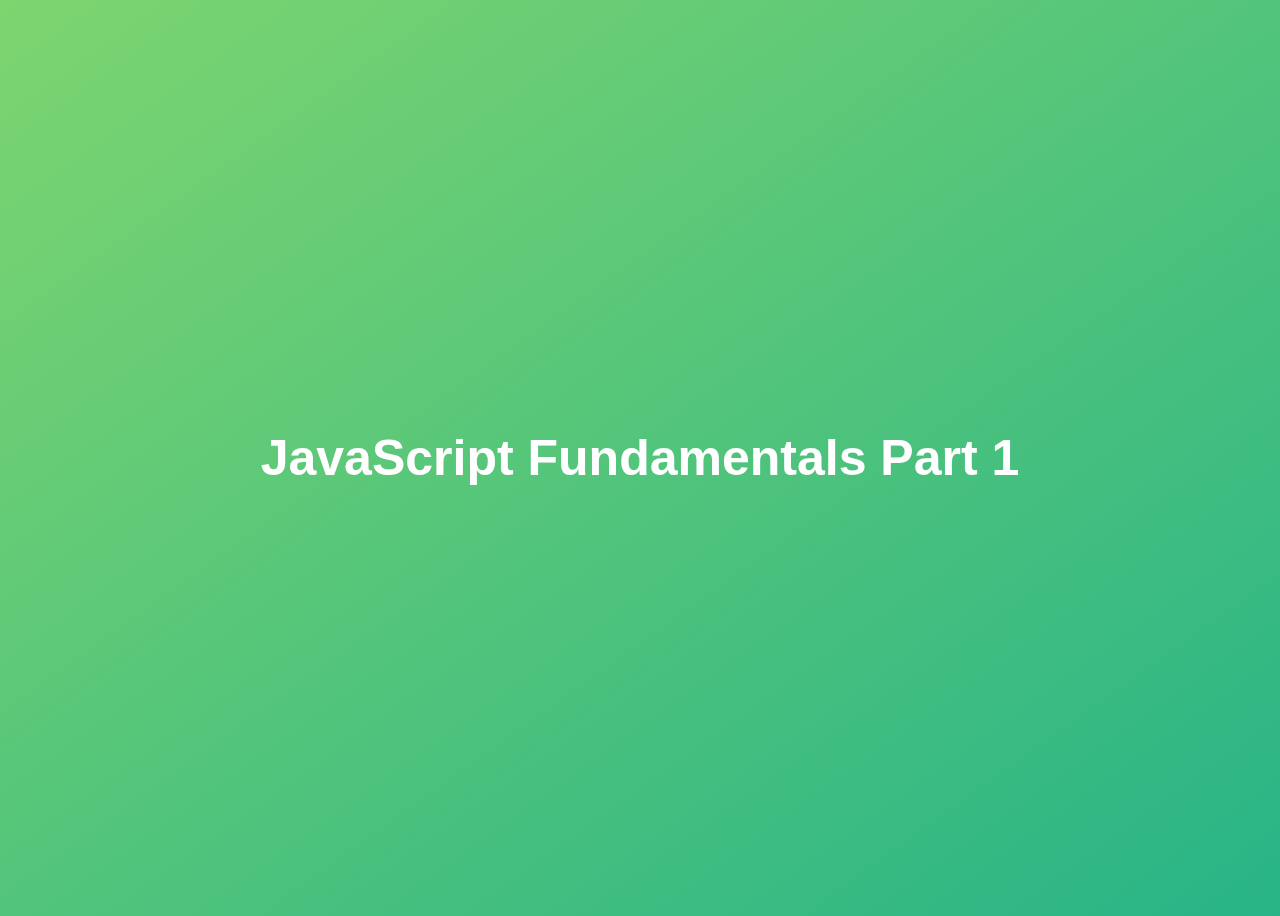
<file: 01-Fundamentals-Part-1/starter/index.html>
<!DOCTYPE html>
<html lang="en">
  <head>
    <meta charset="UTF-8" />
    <meta name="viewport" content="width=device-width, initial-scale=1.0" />
    <meta http-equiv="X-UA-Compatible" content="ie=edge" />
    <title>JavaScript Fundamentals – Part 1</title>
    <style>
      body {
        height: 100vh;
        display: flex;
        align-items: center;
        background: linear-gradient(to top left, #28b487, #7dd56f);
      }
      h1 {
        font-family: sans-serif;
        font-size: 50px;
        line-height: 1.3;
        width: 100%;
        padding: 30px;
        text-align: center;
        color: white;
      }
    </style>
  </head>
  <body>
    <h1>JavaScript Fundamentals Part 1</h1>
  </body>

  <script src="./main.js"></script>
  <script src="./assignments.js"></script>
  <script src="./challenge1and2.js"></script>
  <script src="./challenge3.js"></script>
  <script src="./challenge4.js"></script>
</html>
</file>
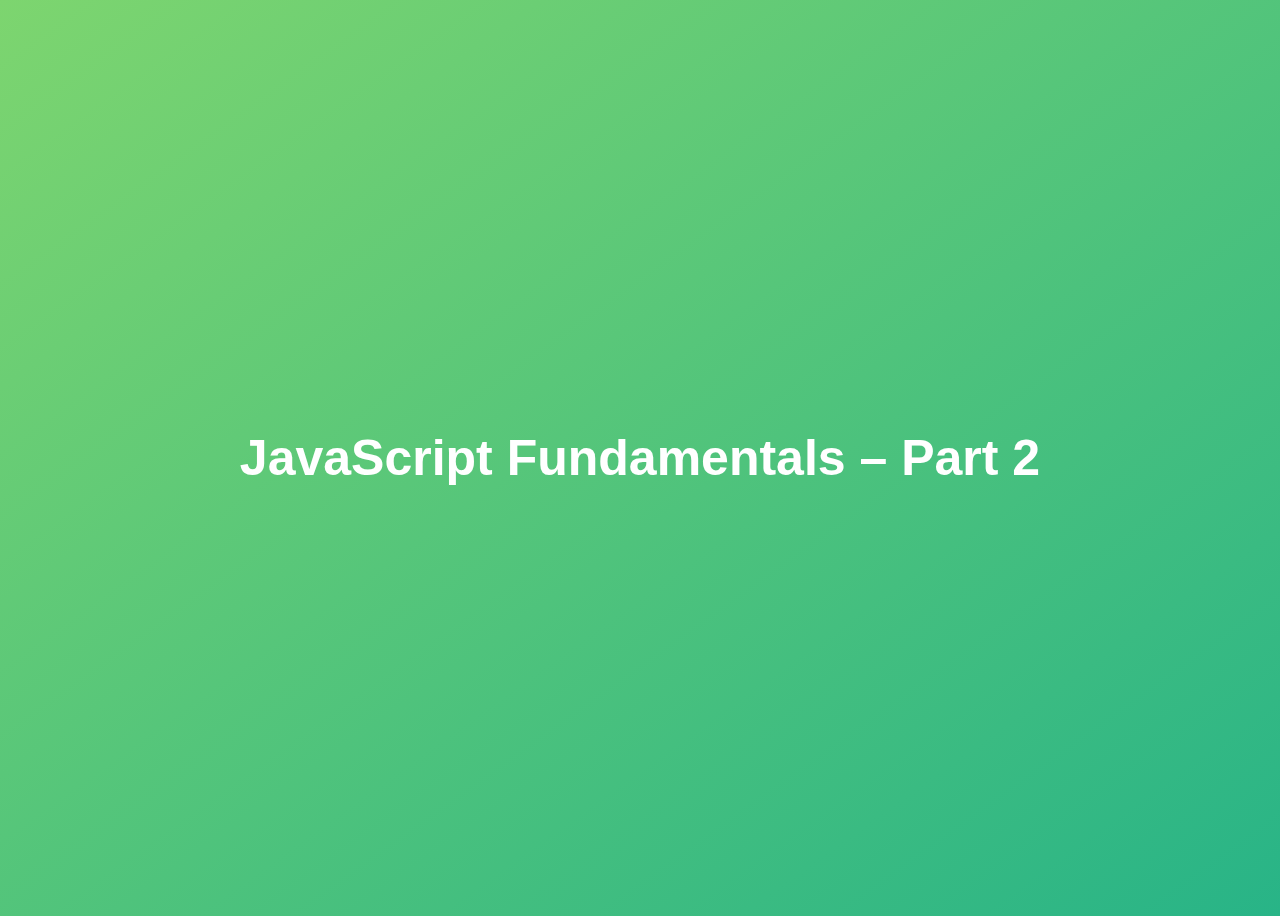
<file: 02-Fundamentals-Part-2/starter/index.html>
<!DOCTYPE html>
<html lang="en">
    <head>
        <meta charset="UTF-8" />
        <meta name="viewport" content="width=device-width, initial-scale=1.0" />
        <meta http-equiv="X-UA-Compatible" content="ie=edge" />
        <title>JavaScript Fundamentals – Part 2</title>
        <style>
            body {
                height: 100vh;
                display: flex;
                align-items: center;
                background: linear-gradient(to top left, #28b487, #7dd56f);
            }
            h1 {
                font-family: sans-serif;
                font-size: 50px;
                line-height: 1.3;
                width: 100%;
                padding: 30px;
                text-align: center;
                color: white;
            }
        </style>
    </head>
    <body>
        <h1>JavaScript Fundamentals – Part 2</h1>

        <script src="challenge4.js"></script>
    </body>
</html>
</file>
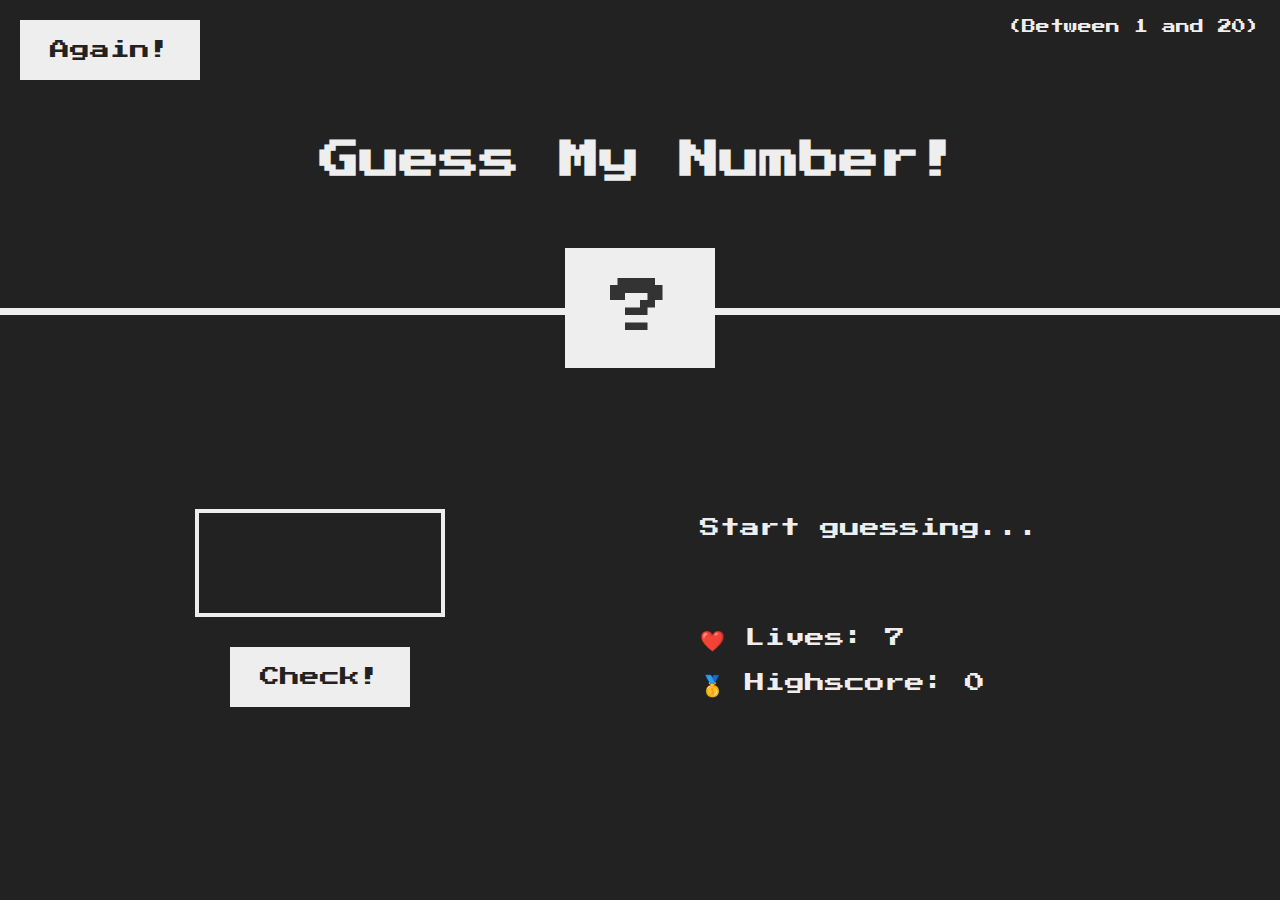
<file: 05-Guess-My-Number/starter/index.html>
<!DOCTYPE html>
<html lang="en">
  <head>
    <meta charset="UTF-8" />
    <meta name="viewport" content="width=device-width, initial-scale=1.0" />
    <meta http-equiv="X-UA-Compatible" content="ie=edge" />
    <link rel="stylesheet" href="style.css" />
    <title>Guess My Number!</title>
  </head>
  <body>
    <header id="line">
      <h1>Guess My Number!</h1>
      <p class="between">(Between 1 and 20)</p>
      <button class="btn again" id="reset">Again!</button>
      <div class="number">?</div>
    </header>
    <main>
      <section class="left">
        <input type="number" min="0" max="20" class="guess" value="" />
        <button class="btn check" id="btn">Check!</button>
      </section>
      <section class="right">
        <p class="message">Start guessing...</p>
        <p class="label-lives">❤️ Lives: <span class="lives">7</span></p>
        <p class="label-highscore">
          🥇 Highscore: <span class="highscore">0</span>
        </p>
      </section>
    </main>
    <script src="script.js"></script>
  </body>
</html>
</file>
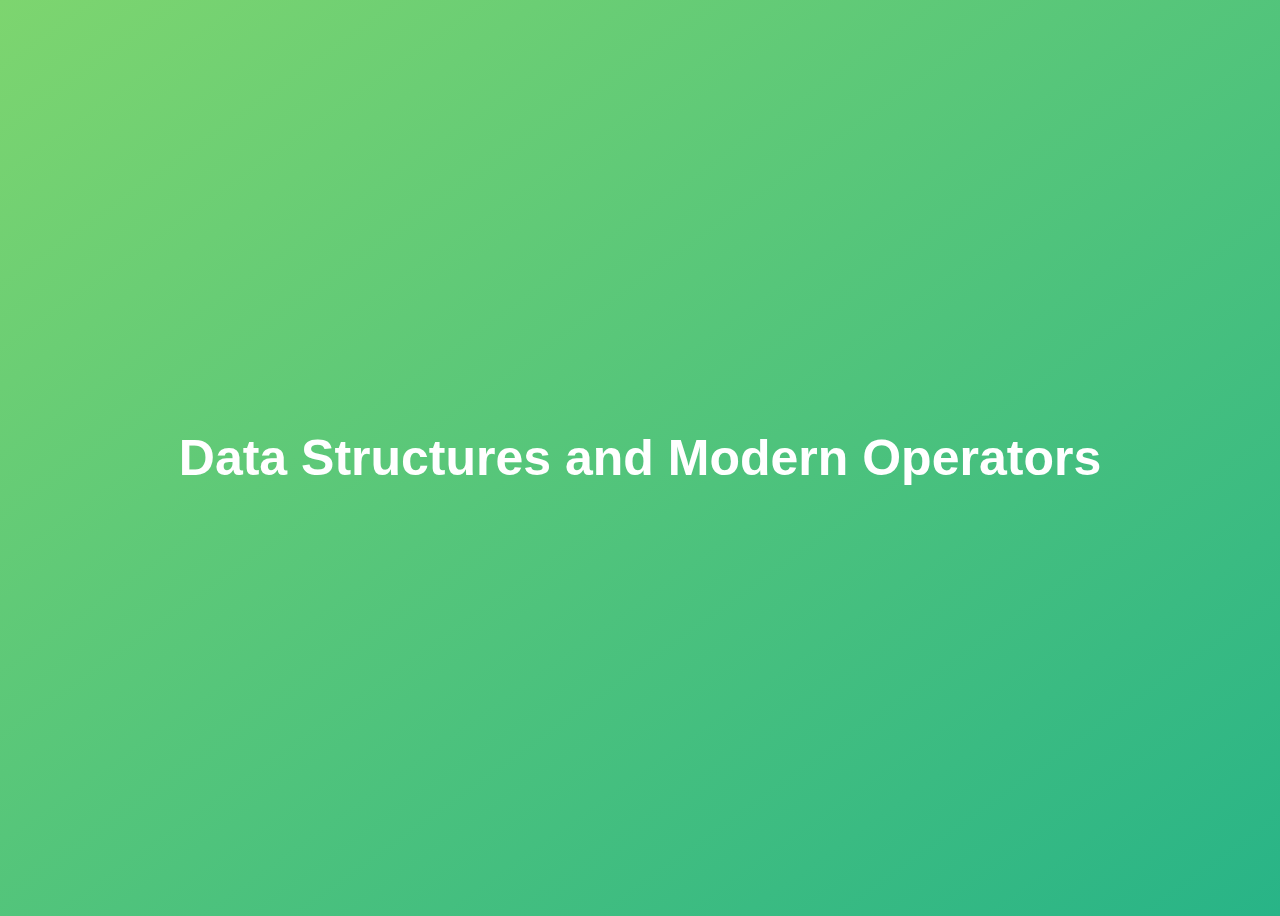
<file: 09-Data-Structures-Operators/starter/index.html>
<!DOCTYPE html>
<html lang="en">
  <head>
    <meta charset="UTF-8" />
    <meta name="viewport" content="width=device-width, initial-scale=1.0" />
    <meta http-equiv="X-UA-Compatible" content="ie=edge" />
    <title>Data Structures and Modern Operators</title>
    <style>
      body {
        height: 100vh;
        display: flex;
        align-items: center;
        background: linear-gradient(to top left, #28b487, #7dd56f);
      }
      h1 {
        font-family: sans-serif;
        font-size: 50px;
        line-height: 1.3;
        width: 100%;
        padding: 30px;
        text-align: center;
        color: white;
      }
      button {
        width: 50px;
        height: 20px;
        margin: 10px;
      }
      textarea {
        width: 300px;
        height: 100px;
      }
    </style>
  </head>
  <body>
    <h1>Data Structures and Modern Operators</h1>

    <script src="script.js"></script>
    <!-- <script src="challenge3.js"></script> -->
    <!-- <script src="script.js"></script> -->
    <!-- <script src="challenge2.js"></script> -->
    <script src="./flights.js"></script>
  </body>
</html>
</file>
<file: 05-Guess-My-Number/starter/style.css>
@import url('https://fonts.googleapis.com/css?family=Press+Start+2P&display=swap');

* {
  margin: 0;
  padding: 0;
  box-sizing: inherit;
}

html {
  font-size: 62.5%;
  box-sizing: border-box;
}

body {
  font-family: 'Press Start 2P', sans-serif;
  color: #eee;
  background-color: #222;
  /* background-color: #60b347; */
}

/* LAYOUT */
header {
  position: relative;
  height: 35vh;
  border-bottom: 7px solid #eee;
}

main {
  height: 65vh;
  color: #eee;
  display: flex;
  align-items: center;
  justify-content: space-around;
}

.left {
  width: 52rem;
  display: flex;
  flex-direction: column;
  align-items: center;
}

.right {
  width: 52rem;
  font-size: 2rem;
}

/* ELEMENTS STYLE */
h1 {
  font-size: 4rem;
  text-align: center;
  position: absolute;
  width: 100%;
  top: 52%;
  left: 50%;
  transform: translate(-50%, -50%);
}

.number {
  background: #eee;
  color: #333;
  font-size: 6rem;
  width: 15rem;
  padding: 3rem 0rem;
  text-align: center;
  position: absolute;
  bottom: 0;
  left: 50%;
  transform: translate(-50%, 50%);
}

.between {
  font-size: 1.4rem;
  position: absolute;
  top: 2rem;
  right: 2rem;
}

.again {
  position: absolute;
  top: 2rem;
  left: 2rem;
}

.guess {
  background: none;
  border: 4px solid #eee;
  font-family: inherit;
  color: inherit;
  font-size: 5rem;
  padding: 2.5rem;
  width: 25rem;
  text-align: center;
  display: block;
  margin-bottom: 3rem;
}

.btn {
  border: none;
  background-color: #eee;
  color: #222;
  font-size: 2rem;
  font-family: inherit;
  padding: 2rem 3rem;
  cursor: pointer;
}

.btn:hover {
  background-color: #ccc;
}

.message {
  margin-bottom: 8rem;
  height: 3rem;
}

.label-lives {
  margin-bottom: 2rem;
}
</file>
